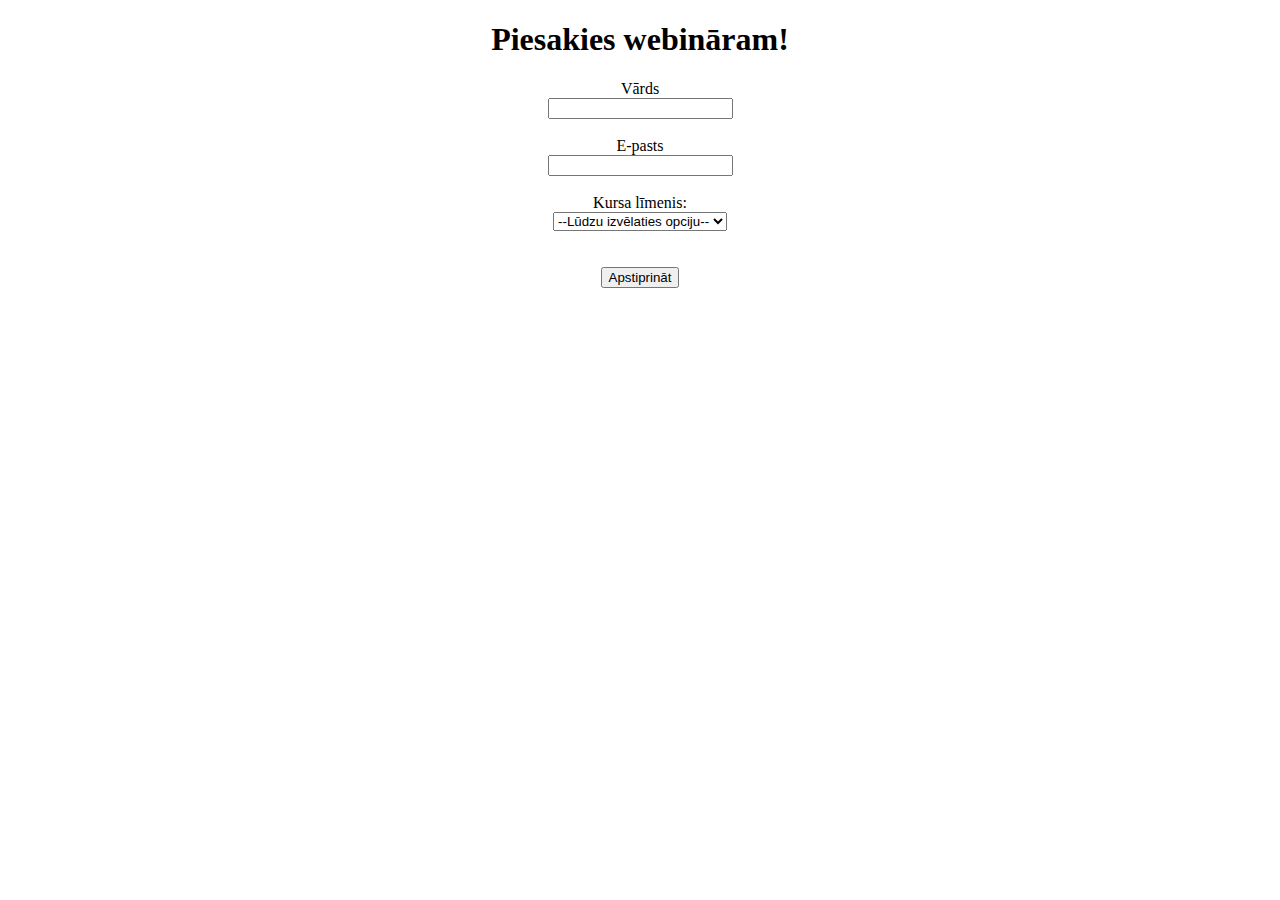
<file: WEB-1k-PD-22112024/index.html>
<!DOCTYPE html>
<html lang="en">
  <head>
    <meta charset="UTF-8" />
    <meta name="viewport" content="width=device-width, initial-scale=1.0" />
    <title>Document</title>
  </head>
  <link href="style.css" rel="stylesheet" />
  <body>
    <form>
      <h1>Piesakies webināram!</h1>
      <label for="name">Vārds</label>
      <br />
      <input type="text" id="name" />
      <br /><br />

      <label for="email">E-pasts</label>
      <br />
      <input type="text" id="email" />
      <br /><br />

      <label for="kurss">Kursa līmenis:</label>
      <br />
      <select name="kurskurss" id="kurss">
        <option value="">--Lūdzu izvēlaties opciju--</option>
        <option value="1">Beginner</option>
        <option value="2">Intermediate</option>
        <option value="3">Advanced</option>
      </select>
      <br />
      <br />
      <br />
      <input type="submit" value="Apstiprināt" />
    </form>
  </body>
</html>
</file>
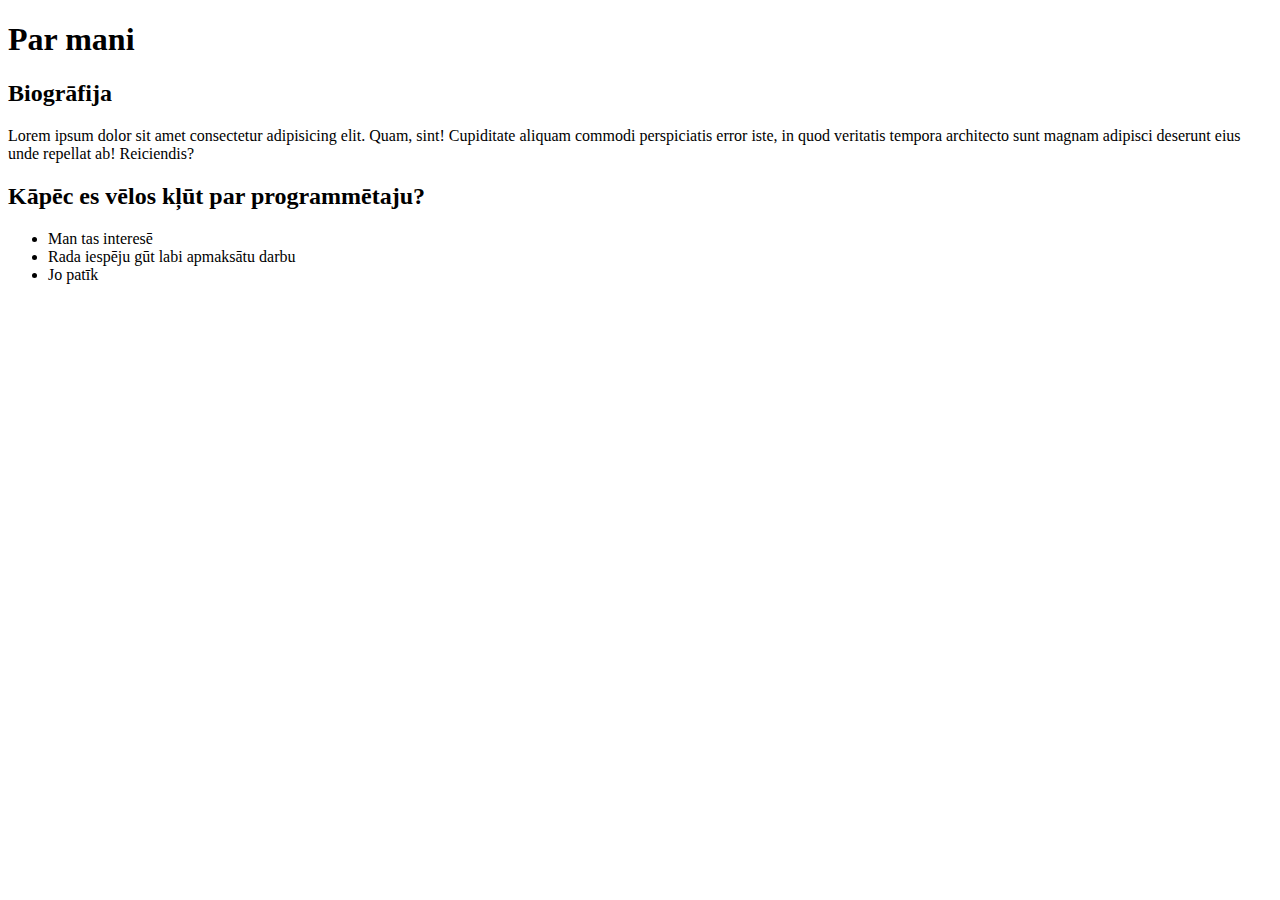
<file: WEB-1k-PD-22112024/about.html>
<!DOCTYPE html>
<html lang="en">
  <head>
    <meta charset="UTF-8" />
    <meta name="viewport" content="width=device-width, initial-scale=1.0" />
    <title>Document</title>
  </head>
  <body>
    <h1>Par mani</h1>
    <h2>Biogrāfija</h2>
    <p>
      Lorem ipsum dolor sit amet consectetur adipisicing elit. Quam, sint!
      Cupiditate aliquam commodi perspiciatis error iste, in quod veritatis
      tempora architecto sunt magnam adipisci deserunt eius unde repellat ab!
      Reiciendis?
    </p>
    <h2>Kāpēc es vēlos kļūt par programmētaju?</h2>
    <ul>
        <li>Man tas interesē</li>
        <li>Rada iespēju gūt labi apmaksātu darbu</li>
        <li>Jo patīk</li>
    </ul>
  </body>
</html>
</file>
<file: WEB-1k-PD-22112024/style.css>
form{
    text-align: center;
    width: 100%;
}
</file>
